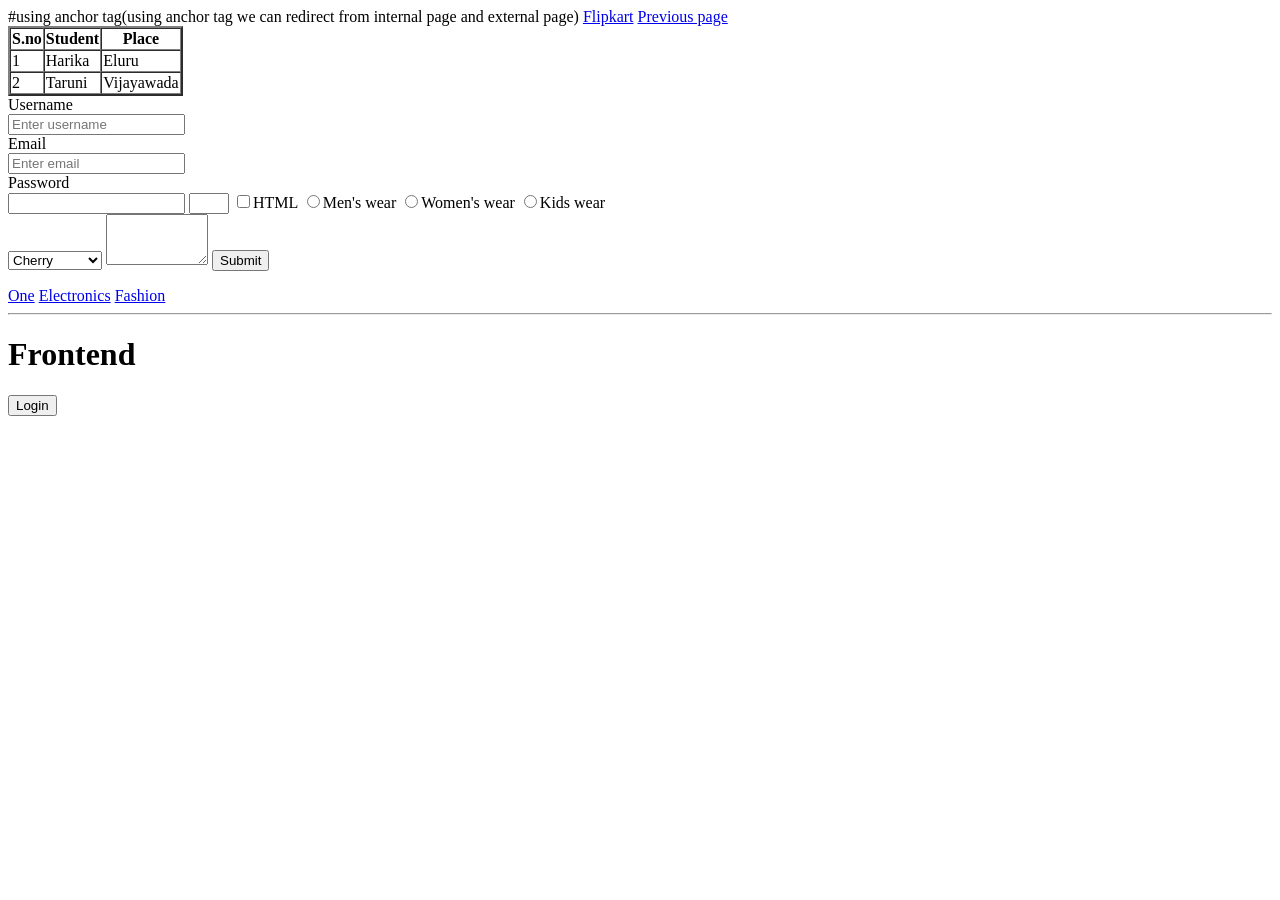
<file: Day1.html>
#using anchor tag(using anchor tag we can redirect from internal page and external page)
<!DOCTYPE html>
<html lang="en">
<head>
    <meta charset="UTF-8">
    <meta name="viewport" content="width=device-width, initial-scale=1.0">
    <title>Document</title>
</head>
<body>
    <a href="https://www.flipkart.com">Flipkart</a>
    <a href="index.html">Previous page</a>

<table border="2px" cellspacing="0px">
    <tr>
        <th>S.no</th>
        <th>Student</th>
        <th>Place</th>
    </tr>
    <tr>
        <td>1</td>
        <td>Harika</td>
        <td>Eluru</td>
    </tr>
    <tr>
        <td>2</td>
        <td>Taruni</td>
        <td>Vijayawada</td>
    </tr>
</table>
<form>
    <lable>Username</lable></br>
    <input type="text" placeholder="Enter username" required><br/>
    <lable>Email</lable></br>
    <input type="email" placeholder="Enter email" required><br/>
    <label>Password</label></br>
    <input type="Password">
    <input type="number" min="1" max="9"/>
    <input type="checkbox">HTML 
    <input type="radio" name="cloth" value="mens">Men's wear
    <input type="radio" name="cloth" value="Womens">Women's wear
    <input type="radio" name="cloth" value="Kids">Kids wear
    <br/>
    <select>
        <option value="1" disabled>apple</option>
        <option value="2">Cherry</option>
        <option value="3">Watermelon</option>
    </select>
    <textarea rows="3" cols="10"></textarea>
    <button>Submit</button>
</form>
<nav>
    <a href="#">One</a>
    <a href="#">Electronics</a>
    <a href="#">Fashion</a>
</nav>
<hr/>
<div>
    <h1>Frontend</h1>
    <button>Login</button>
</div>
</body>
</html>
</file>
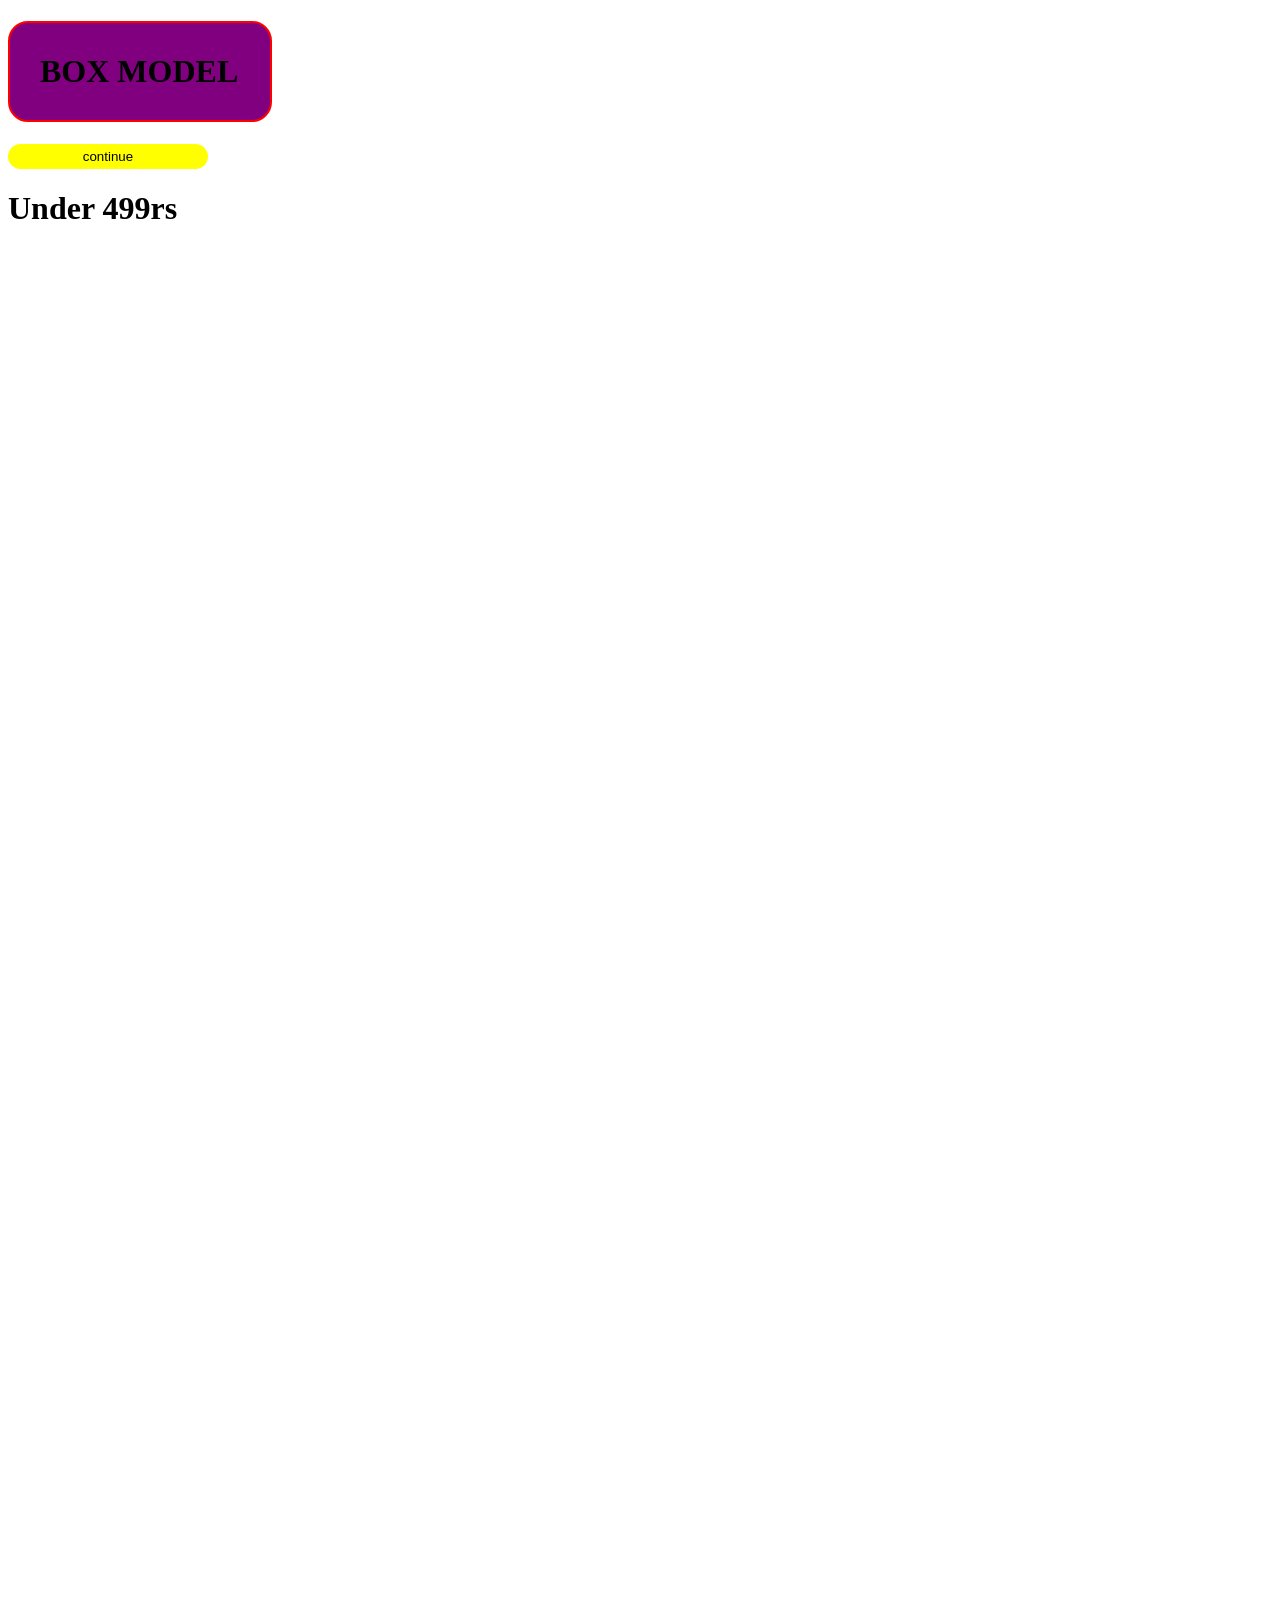
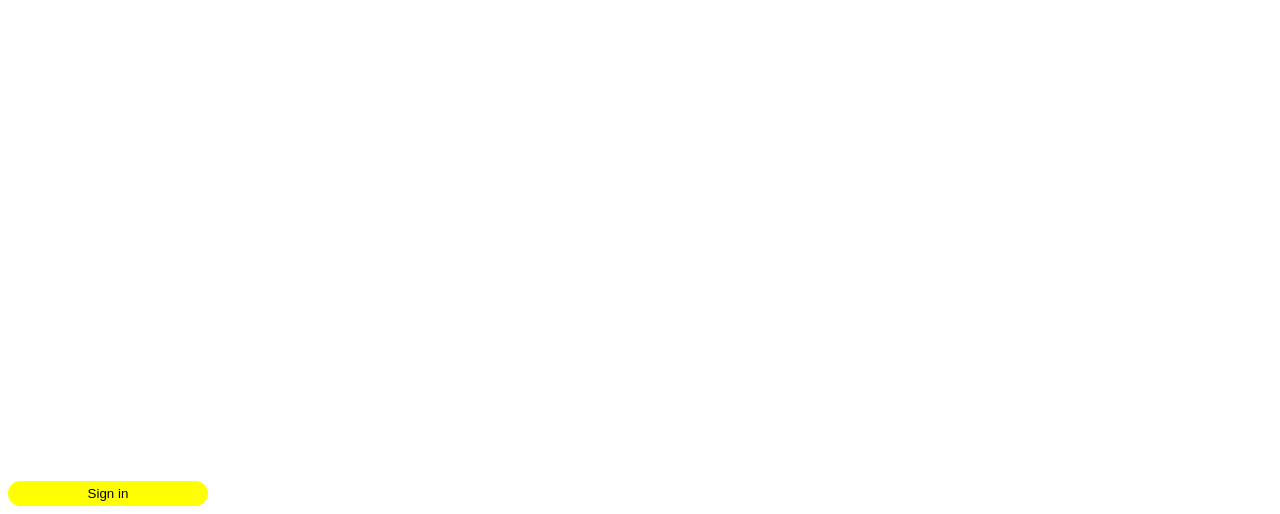
<file: Day2.html>
<!DOCTYPE html>
<html lang="en">
<head>
    <meta charset="UTF-8">
    <meta name="viewport" content="width=device-width, initial-scale=1.0">
    <title>Document</title>
    <link rel="stylesheet" href="one.css">

</head>
<body>
    <h1 id="box">BOX MODEL</h1>
    <button>continue</button>
    
    <div class="group">
        <h1>Under 499rs</h1>
        <p>Glam face makeup</p>
        <p></p>
        <button>Sign in</button>
    </div>
    
</body>
</html>
</file>
<file: one.css>
@import url('https://fonts.googleapis.com/css2?family=Fleur+De+Leah&display=swap');
.group p{
      font-family: "Fleur De Leah", cursive;
    /*background-color: pink;*/
   /* background:linear-gradient(180deg,pink,white);*/
   background-image:url(https://epodcastnetwork.com/wp-content/uploads/2017/07/11036296_791989050898405_1972621511224278805_n-e1499626399228.png);
   width:100vw;
    height:100vh;
    color: white;
    background-repeat: no-repeat;
    background-size: cover;
    background-position: center;
    /*background-position: calc(-300px);*/
}
/* BOX MODEL*/
/* MARGIN,PADDING,BORDER*/
/* Solid,double,dotted,dashed,groove*/
#box{
    border:2px,solid red;
    width:200px;
    background-color:purple ;
    border-radius: 20px;
    padding: 30px;
    /* padding:10px 40px 80px 120px;*/
    /* px(smaller unit),(larger unit)%*/
/* margin:40%;*/
/* margin:200px 0px 0px 500px;*/
}
button{
    border: 2px,solid black;
    width:200px;
    background-color: yellow;
    border-radius: 25px;
    border: 2px;
    padding: 5px;
}
</file>
